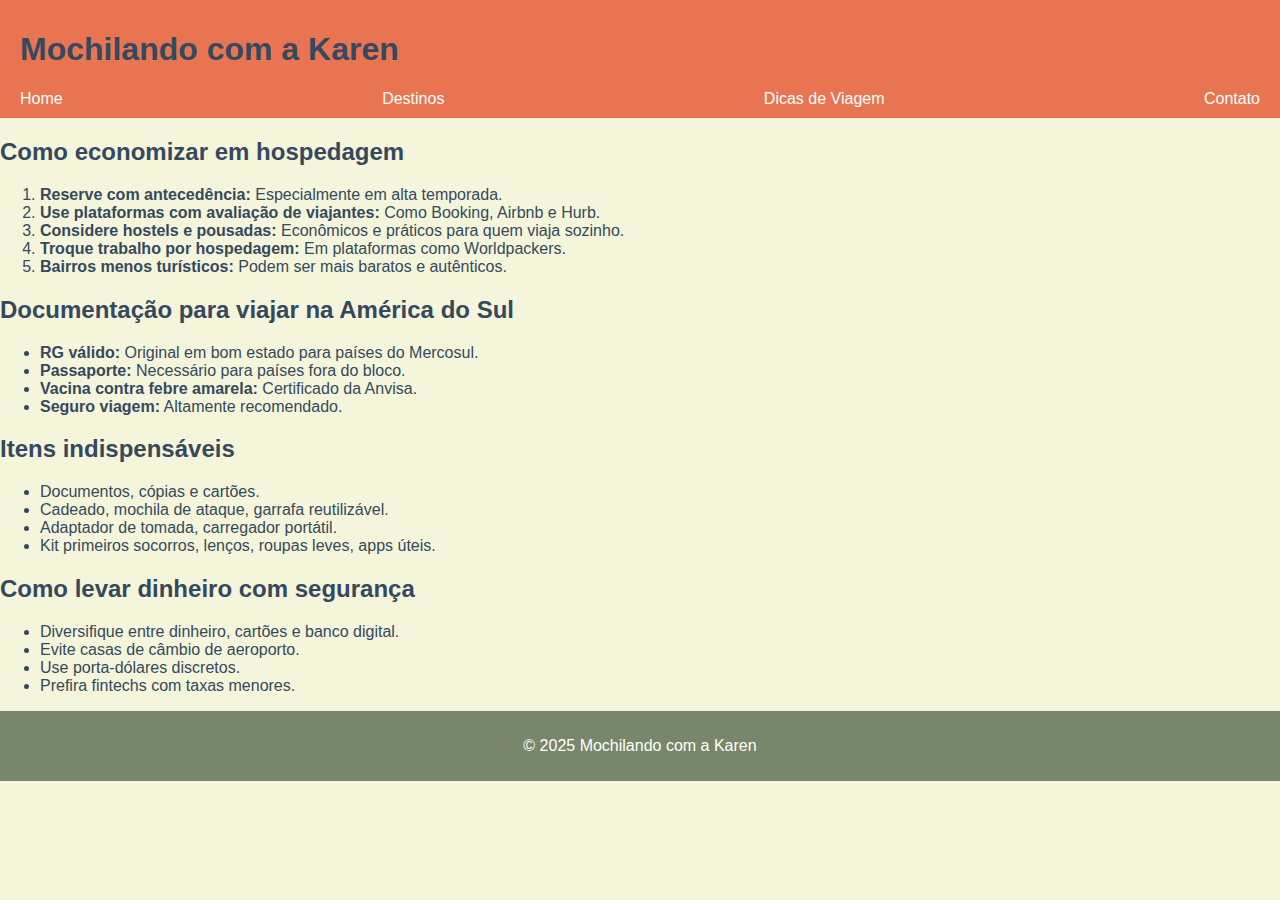
<file: dicas.html>
<!DOCTYPE html>
<html lang="pt-BR">
<head>
    <meta charset="UTF-8">
    <meta name="viewport" content="width=device-width, initial-scale=1.0">
    <meta name="description" content="Dicas de viagem pela América do Sul para mochileiros, com foco em economia, segurança e praticidade.">
    <title>Dicas de Viagem | Mochilando com a Karen</title>
    <link rel="stylesheet" href="css/style.css">
    <script src="js/script.js" defer></script>
</head>
<body>
    <header>
        <div class="container">
            <h1>Mochilando com a Karen</h1>
            <nav class="navbar" id="navbar">
                <a href="index.html">Home</a>
                <a href="destinos.html">Destinos</a>
                <a href="dicas.html" class="active">Dicas de Viagem</a>
                <a href="contato.html">Contato</a>
            </nav>
            <div class="menu-toggle" id="menu-toggle">&#9776;</div>
        </div>
    </header>
    <main class="container">
        <section>
            <h2>Como economizar em hospedagem</h2>
            <ol>
                <li><strong>Reserve com antecedência:</strong> Especialmente em alta temporada.</li>
                <li><strong>Use plataformas com avaliação de viajantes:</strong> Como Booking, Airbnb e Hurb.</li>
                <li><strong>Considere hostels e pousadas:</strong> Econômicos e práticos para quem viaja sozinho.</li>
                <li><strong>Troque trabalho por hospedagem:</strong> Em plataformas como Worldpackers.</li>
                <li><strong>Bairros menos turísticos:</strong> Podem ser mais baratos e autênticos.</li>
            </ol>
        </section>

        <section>
            <h2>Documentação para viajar na América do Sul</h2>
            <ul>
                <li><strong>RG válido:</strong> Original em bom estado para países do Mercosul.</li>
                <li><strong>Passaporte:</strong> Necessário para países fora do bloco.</li>
                <li><strong>Vacina contra febre amarela:</strong> Certificado da Anvisa.</li>
                <li><strong>Seguro viagem:</strong> Altamente recomendado.</li>
            </ul>
        </section>

        <section>
            <h2>Itens indispensáveis</h2>
            <ul>
                <li>Documentos, cópias e cartões.</li>
                <li>Cadeado, mochila de ataque, garrafa reutilizável.</li>
                <li>Adaptador de tomada, carregador portátil.</li>
                <li>Kit primeiros socorros, lenços, roupas leves, apps úteis.</li>
            </ul>
        </section>

        <section>
            <h2>Como levar dinheiro com segurança</h2>
            <ul>
                <li>Diversifique entre dinheiro, cartões e banco digital.</li>
                <li>Evite casas de câmbio de aeroporto.</li>
                <li>Use porta-dólares discretos.</li>
                <li>Prefira fintechs com taxas menores.</li>
            </ul>
        </section>
    </main>
    <footer>
        <p>&copy; 2025 Mochilando com a Karen</p>
    </footer>
</body>
</html>
</file>
<file: css/style.css>
body {
  margin: 0;
  font-family: Arial, sans-serif;
  background-color: #F5F5DC;
  color: #34495E;
}
header {
  background-color: #E97451;
  padding: 10px 20px;
}
.navbar {
  display: flex;
  justify-content: space-between;
  align-items: center;
}
.navbar .logo {
  font-size: 1.5em;
  font-weight: bold;
  color: white;
}
.navbar ul {
  list-style: none;
  display: flex;
  gap: 15px;
}
.navbar a {
  color: white;
  text-decoration: none;
}
.menu-toggle {
  display: none;
  font-size: 2em;
  color: white;
  cursor: pointer;
}
.slider {
  width: 100%;
  overflow: hidden;
}
.slides {
  display: flex;
  animation: slide 20s infinite;
}
.slides img {
  width: 100vw;
  height: 300px;
  object-fit: cover;
}
@keyframes slide {
  0% { transform: translateX(0); }
  20% { transform: translateX(-100vw); }
  40% { transform: translateX(-200vw); }
  60% { transform: translateX(-300vw); }
  80% { transform: translateX(-400vw); }
  100% { transform: translateX(0); }
}
footer {
  background-color: #78866B;
  color: white;
  text-align: center;
  padding: 10px 0;
}
@media (max-width: 768px) {
  .navbar ul {
    display: none;
    flex-direction: column;
    background-color: #E97451;
  }
  .navbar ul.active {
    display: flex;
  }
  .menu-toggle {
    display: block;
  }
}
</file>
